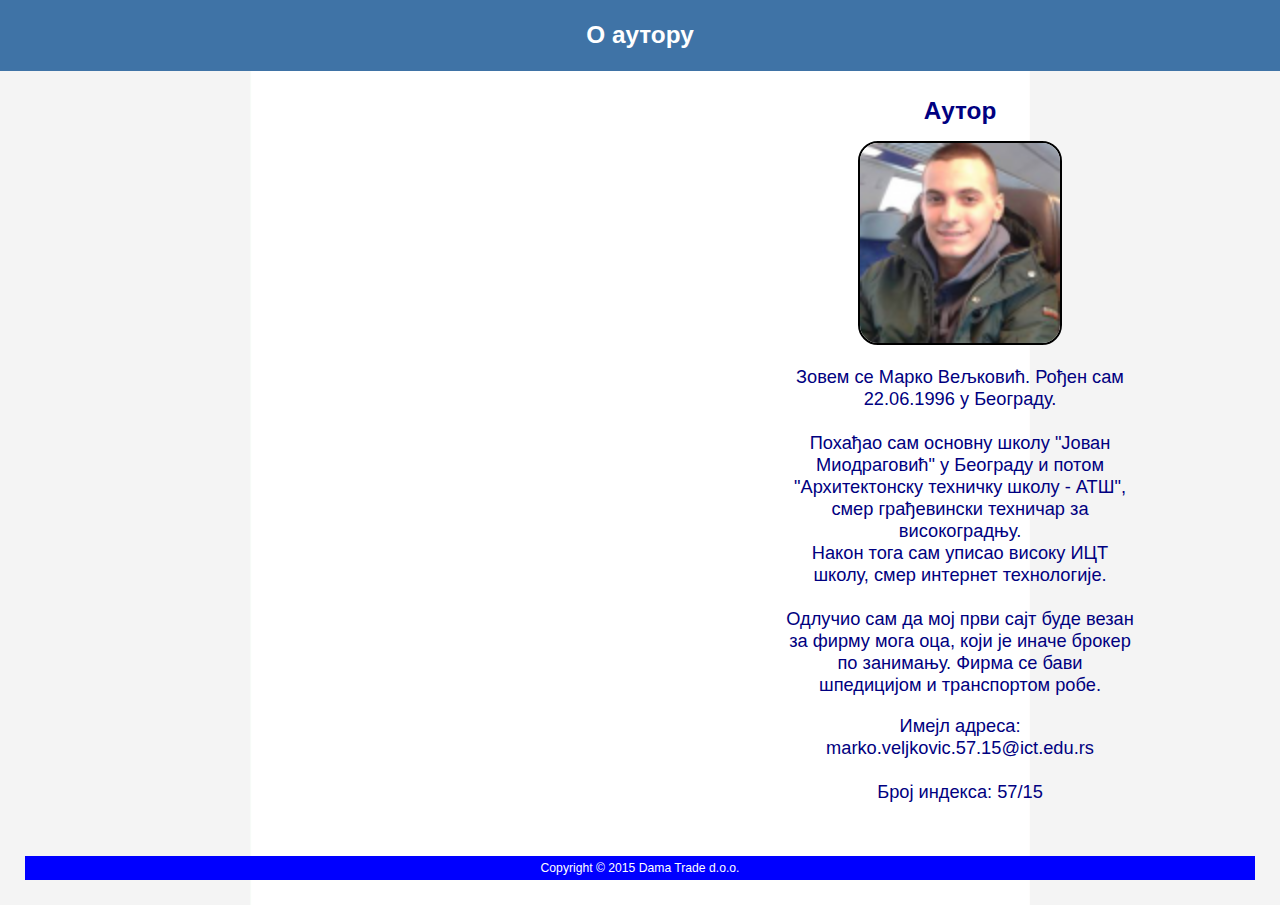
<file: o_autoru.html>
<!DOCTYPE html>
<html>
<head>
	<meta name="keywords" content="dama trade, dama trade doo, firma, фирма, transport, транспорт, робе, компанија, špedicija, шпедицији, брокер">
	<meta name="description" content="Предузеће за транспорт и услуге. Организовање и уговарање транспорта робе, како унутрашњег, тако и међународног (друмски, железнички, бродски, авио). Нудимо врхунске услове за реализацију транспорта робе и врло смо ефикасни у обављању нашег посла."/>
	<meta charset="UTF-8" />
	<meta name="author" content="mailto:ma.ka>@ikomline.net"/>
	<meta name="copyright" content="copyright" content="Copyright © 2015 Marko Veljković" />
	<link rel="stylesheet" type="text/css" href="stilovi/style.css"/>
	<title>О аутору</title>
	<link rel="icon" type="image/x-icon" href="slike/icon.ico"/>
	
<style>

header {
    background-color:rgb(63, 115, 166);
    color:white;
    text-align:center;
    padding:5px;	 
}

nav {
    line-height:30px;
    background-color:#EEEEEE;
    height:300px;
    width:300px;
    float:left;
    padding:5px;	      
}

section {
    width:350px;
    text-align:center;
    padding:10px;
	margin-left:775px;
}

footer {
    background-color:blue;
    color:white;
    clear:both;
    text-align:center;
    padding:5px;
	margin:25px;
}

h1.sadrzaj {
   	color:#000080;
}

p {
	color:#000080;
	font-size:1.5em;
	text-align:center;
}

#autor {
	width:200px;
	height:200px;
	border:2px solid #000;
	border-radius:20px;
}

</style>
</head>
 <body>

	<header>
		<h1>О аутору</h1>
	</header>

	<section>
		<h1 class="sadrzaj">Аутор</h1>
		<img id="autor" src="slike/autor.png">
		<p>
		Зовем се Марко Вељковић. Рођен сам 22.06.1996 у Београду. <br/ ><br/ >Похађао сам основну школу "Јован Миодраговић" у Београду и потом "Архитектонску техничку школу - АТШ", смер грађевински техничар за високоградњу. <br/ >Након тога сам уписао високу ИЦТ школу, смер интернет технологије. <br/ ><br/ >
		Одлучио сам да мој први сајт буде везан за фирму мога оца, који је иначе брокер по занимању. Фирма се бави шпедицијом и транспортом робе.
		</p>
		<p>
		Имејл адреса: marko.veljkovic.57.15@ict.edu.rs <br/ > <br/ >
		Број индекса: 57/15
		</p>
	</section>

	<footer>
	Copyright © 2015 Dama Trade d.o.o.
	</footer>

 </body>
</html>
</file>
<file: stilovi/style.css>
* {margin 0; padding 0;}

body {
	margin: 0 auto;
	padding: 0;
	font: 76% Arial, Helvetica, sans-serif;
	background: #F4F4F4 url(../slike/backround.gif) top center repeat-y;
}

#okvir {
	background: #FFFFFF;
	color: #303030;
	margin: 0 auto;
	width: 760px;
}



.pretraga {
	margin-top: 2px;
	margin-right: -2px;
}

#zaglavlje {
	width: 760px;
	height: 307px;
	background: #FFFFFF url(../slike/header.jpg) no-repeat top right;
	margin: 0 0 8px 0;
	border: 0;
}

.prvi {
	width: 335px;
	height: 30px;
	float: left;
	margin-top: 5px;
	margin-left: 320px;
}
.prvi h1 {
	margin: 0px;
}

.drugi {
	width: 320px;
	height: 25px;
	margin-top: 64px;
	margin-left: 307px;
	
}

.drugi h2 {
	margin: 0px;
}

#zaglavlje a.naslov {
	margin: 0px;
}

.naslovi {
	float: right; 
	height: 102px;
	width: 400px;
	margin-top: 200px;
}

#zaglavlje a {
	text-align: right;
	font-size: 40px;
	font-family: katakana;
	color: #0066CC;
	margin: 220px 50px 50px 50px;
	text-decoration: none;
}

#zaglavlje h2 {
	text-align: right;
	font-size:20px;
	font-family:katakana;
	color: #0066CC;
	padding-bottom: 5px;
}



#sadrzaj {
	border-left: 1px solid #F0F0F0;
	border-right: 1px solid #F0F0F0;
	padding: 0 10px 0 10px;
	line-height: 1.6em;
	margin-left:215px;
}

#sadrzaj h2 {
	font-size: 1.5em;
	margin: 0 0 0.5em 0;
}

#sadrzaj img {
	padding: 0px;
	display: inline;
	border: thin none #CCCCCC;
	background-color: #FFFFFF;
}

#menu {
	clear: left;
	float: left;
	width: 150px;
	margin: 0 0 0px 0;
	padding: 0;
	font-size: 0.9em;
}

#menu2 {
	clear: left;
	float: left;
	width: 150px;
	margin: 0 0 0px 0;
	padding: 0;
	font-size: 0.9em;
}

#menu ul {	
	list-style: none;
	width: 150px;
	margin: 0 0 10px 0;
	padding: 0;
	font-size: 1.1em;
}	

#menu li {
	margin-bottom: 4px;
}

#menu li a {
	font-weight: bold;
	height: 20px;
	text-decoration: none;
	color: #74a8f5;
	display: block;
	padding: 5px 0 0 8px;
	background: #FFFFFF;
}	
	
#menu li a:hover {
	background: #74A8F5;
	color: #FFFFFF;
}

.box_right {
	float: none;
	clear: both;
	width: 350px;
	margin-bottom: 0 0 1px 10px;
	padding: 0 10px 0 10px;
	background: #F7F9F7;
	color: #000000;
	font-family: Arial, Helvetica, sans-serif;
	font-size: 0.9em;
}

.box_right p {
	margin: 5px 5px;
}

.box_cnr_top {
	background:url(slike/cnr_tr.gif) no-repeat top right;
	margin:0 -10px 0 -10px;
}

.box_cnr_bottom {
	background:url(slike/cnr_br.gif) no-repeat top right;
	margin:0 -10px 0 -10px;
}

img.cnr {
	width: 8px;
	height: 8px;
	border: none;
	display: block !important;
}

.leftnews {
	margin: 1px 0 1px 0;
	padding: 10px;
	width: 130px;
	color: #505050;
	background-color: #F7F9F7;
	line-height: 1.3em;
}

.rightnews {
	float: right;
	width: 130px;
	background-color: #F7F9F7;
	margin: 0 0 10px 10px;
	padding: 5px;
	font-size: 0.9em;
	line-height: 1.5em;
}

#rightnews p {
	margin: 0 0 1.5em 0;
}

fieldset {
	border: 1px solid #095D92;
	padding: 12px 17px;
	background-color: #F7F9F7;
}

h3 {
	font-size: 1.3em;
	margin: 0 0 10px 0;
}

a {
	text-decoration: none;
	color: #74A8F5;
}

a:hover {
	text-decoration: underline;
	color: #0058A3;
}



#footer {
	clear: both;
	margin-top:100px;
	padding: 10px 0 20px 0;
	border-top: 3px solid #74A8F5;
	width: 760px;
	text-align: center;
	color: #0066CC;
	font-size: 12px;
}

#centar {
	margin-top: 1px;
	height: 25px;
}

#footer a:hover {
	text-decoration: underline;
	color: #0058A3;
}

#social {
	width: 25px;	
	margin-left: 1px;
	float: left;
}

#social ul {
	list-style: none;
	padding: 0;
	margin-bottom: 5px;	
}

#ikonice {
	width: 70px;
	float: right;
	margin-top: 30px;
	margin-right: 1px;
}

#ikonice ul {	
	margin-bottom: 5px;
	list-style: none;
}

.left {
	margin: 10px 10px 5px 0;
	float: left;
}

.right {
	margin: 10px 0 5px 10px;
	float: right;
}

.textright {
	text-align: right;
}

.center {
	text-align: center;
}

.small {
	font-size: 0.9em;
}

.bold {
	font-weight: bold;
}

.hide {
	display: none;
}

.style3 {
	color: #666666; 
	text-align:justify; 
	text-decoration:underline;
}

.style4 {
	color: #999999
}

.style5 {
	color: #FF9933
}

.style6 {
	color: #86C32A
}

.style7 {
	color: #0058A3
}

p.style8 {
	color: #666666; 
	text-align:justify;
}

.clearfix:after {
	content: "."; 
	display: block; 
	height: 0; 
	clear: both; 
	visibility: hidden;
}

.clearfix {
	display: inline-table;
}

* html .clearfix {
	height: 100%;
}

.clearfix {
	display: block;
}

.cisti {
	clear:both;
}
</file>
